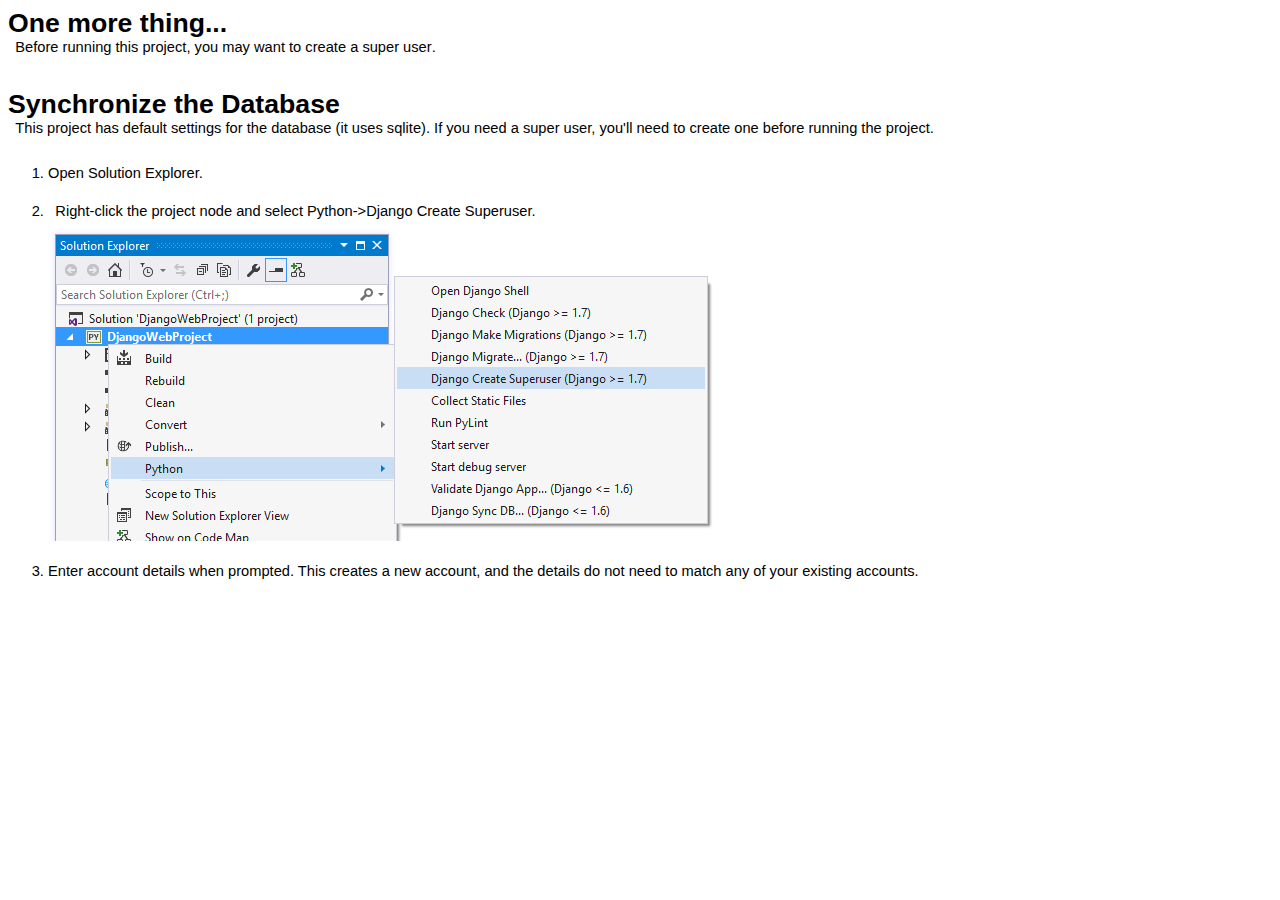
<file: mysite/readme.html>
<html xmlns="http://www.w3.org/1999/xhtml" lang="en">
<head>
    <meta charset="utf-8" />
    <title>Django Web App Configuration</title>
    <style type="text/css">body { font-family: 'Segoe UI', Arial, Helvetica, sans-serif; font-weight: 200; font-size: 11pt; } p, h1, h2 { margin: 0; padding: 0; } h1 { font-size: 20pt; font-weight: bold; padding-top: 1em; } h1.top { padding-top: 0em; } h2 { font-size: 16pt; font-weight: 300; padding-top: 0.5em; padding-left: 0em; } p { padding-left: 0.5em; padding-bottom: 0.5em; } p.hint { color: #666666; } code { font-family: Consolas, 'Lucida Console', monospace; } ol { margin-top: 0; padding-top: 0; } ol > li { padding-top: 1.5em; } li > img { vertical-align: middle; }</style>
</head>
<body>
    <h1 class="top">One more thing...</h1>
    <p>
        Before running this project, you may want to <strong>create a super user</strong>.
    </p>


    <h1>Synchronize the Database</h1>
    <p>
        This project has default settings for the database (it uses sqlite).
        If you need a super user, you'll need to create one before running the project.
    </p>

    <ol>
        <li>Open Solution Explorer.</li>
        <li>
            <p>Right-click the project node and select Python-&gt;Django Create Superuser.</p>
            <img src="[data-uri]" />
        </li>
        <li>
            Enter account details when prompted. This creates a new account, and
            the details do not need to match any of your existing accounts.
        </li>
    </ol>
</body>
</html>
</file>
